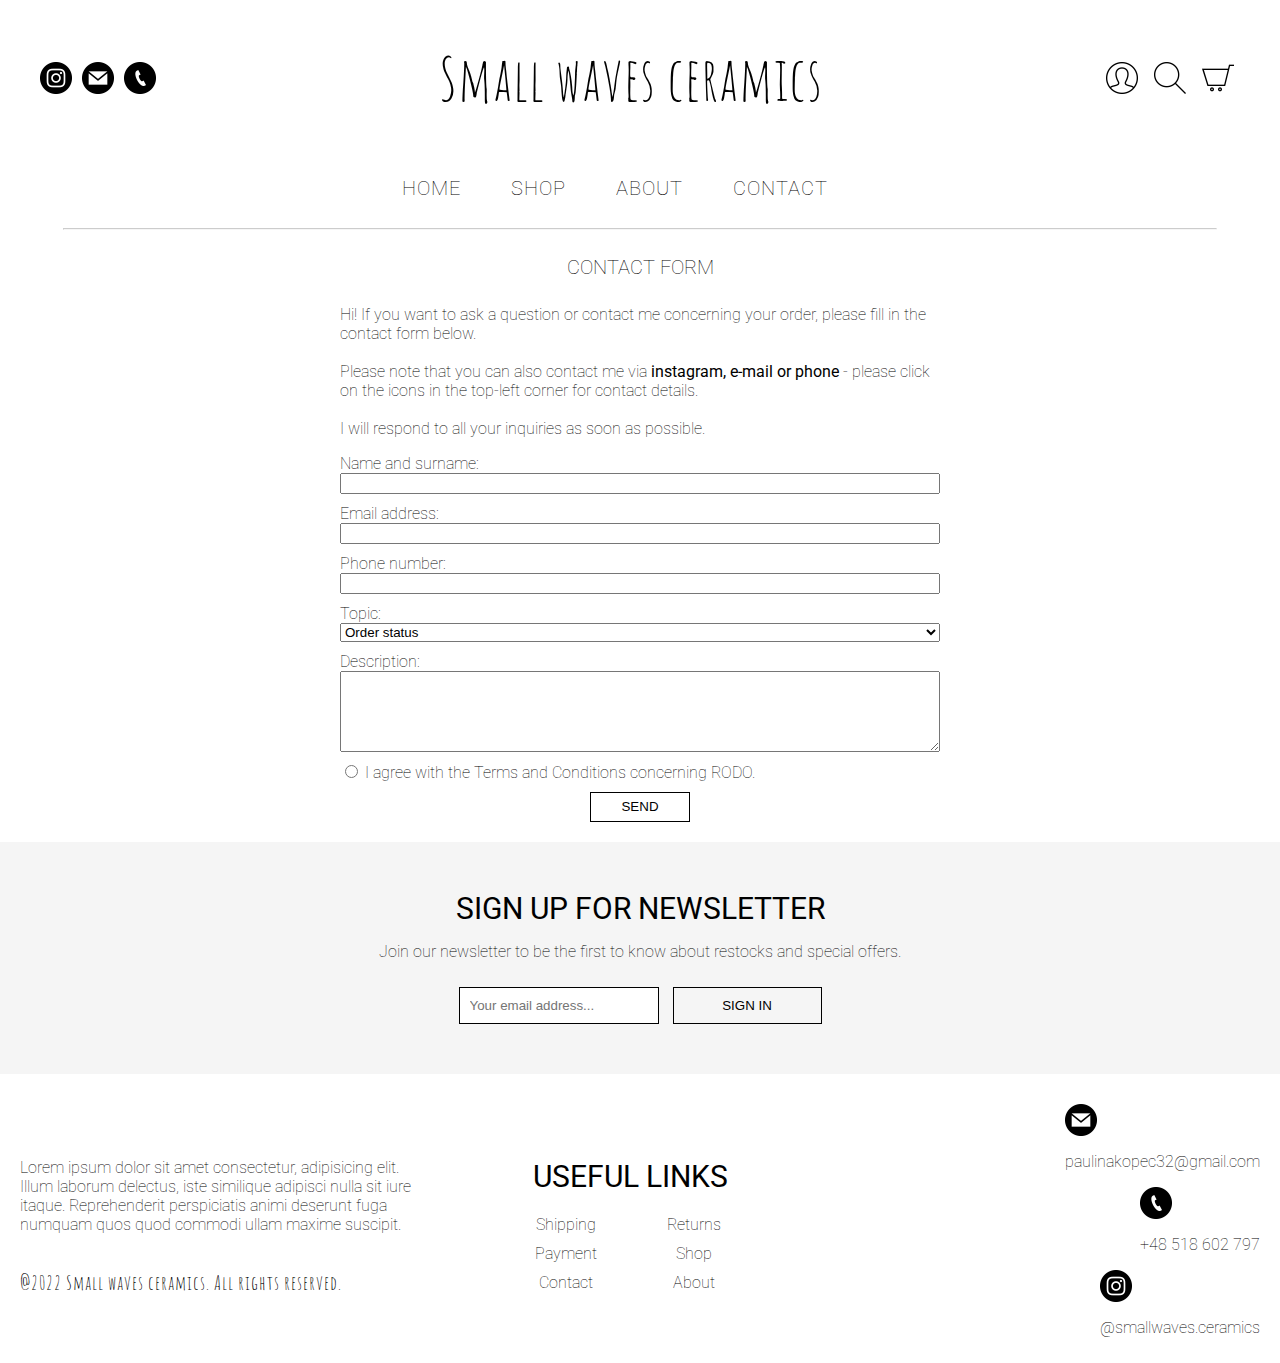
<file: SWC Ecommerce Website/contact.html>
<html lang="en">
<head>
    <meta charset="UTF-8">
    <meta http-equiv="X-UA-Compatible" content="IE=edge">
    <meta name="viewport" content="width=device-width, initial-scale=1.0">
    <link href="https://fonts.googleapis.com/css2?family=Amatic+SC:wght@400;700&family=Lato:ital,wght@0,100;0,300;0,400;0,700;0,900;1,100;1,300;1,400;1,700;1,900&family=Nanum+Gothic:wght@400;700;800&display=swap" rel="stylesheet">
    <link href="https://fonts.googleapis.com/css2?family=Amatic+SC:wght@400;700&family=Lato:ital,wght@0,100;0,300;0,400;0,700;0,900;1,100;1,300;1,400;1,700;1,900&family=Nanum+Gothic:wght@400;700;800&family=Raleway:ital,wght@0,100;0,200;0,300;0,400;0,500;0,600;0,700;0,800;0,900;1,100;1,200;1,300;1,400;1,500;1,600;1,700;1,800;1,900&family=Roboto:ital,wght@0,100;0,300;0,400;0,500;0,700;0,900;1,100;1,300;1,400;1,500;1,700;1,900&display=swap" rel="stylesheet">
    <link rel="stylesheet" href="styles.css">
    <title>Small waves ceramics</title>
</head>
<body>
    <header>
        <nav>
            <div class="navTop">
                <div class="socialBtns">
                    <div class="instagramBtn">
                        <a href="https://www.instagram.com/smallwaves.ceramics/" target="_blank"><img src="./img/instagram.png" alt=""></a> 
                    </div>
                    <div class="mailBtn">
                        <a href="mailto:xyz@gmail.com"><img src="./img/mail.png" alt=""></a>
                    </div>
                    <div class="phoneBtn">
                        <a href="tel:+48 123 456 789"><img src="./img/phone.png" alt=""></a>
                    </div>
                </div>
                <div class="logo">
                    <h1><a href="index.html">Small waves ceramics</a></h1>
                </div>
                <div class="userBtns">
                    <button class="userBtn">
                        <img src="./img/user.png" alt="">
                    </button>
                    <aside class="userSidebar">
                        <div class="userSideBarTop">
                            <h1 class="userBarTitle">REGISTER</h1>
                            <h1 class="userBarTitle">LOG IN</h1>
                            <button class="userCloseBtn"><i class="fas fa-times">x</i></button>
                        </div>
                        <div class="userSideBarBottom">
                            <div class="username">
                                <label for="username">Username: </label>
                                <input type="text" id="username" name="username">
                            </div>
                            <div class="password">
                                <label for="password">Password: </label>
                                <input type="password" id="password" name="password">
                            </div>
                            <button class="logIn">Log In</button>
                        </div>
                    </aside>
                    <button class="searchBtn">
                        <img src="./img/search.png" alt="">
                    </button>
                    <aside class="searchSidebar">
                        <div class="searchSidebarTop">
                            <h1 class="searchTitle">Tell us what you are looking for</h1>
                            <button class="searchCloseBtn"><i class="fas fa-times">x</i></button>
                        </div>
                        <div class="searchSidebarBottom">
                            <input type="text" placeholder="Search for products..." class="searchInput">
                        </div>
                    </aside>
                    <button class="cartBtn">
                        <img src="./img/cart.png" alt="">
                    </button>
                    <aside class="cartSidebar">
                        <div class="cartSidebarTop">
                            <h1 class="cartSidebarTitle">CART</h1>
                            <button class="closeBtn"><i class="fas fa-times">x</i></button>
                        </div>
                        <div class="cartSidebarBottom">
                            <button class="checkoutBtn">Checkout</button>
                            <h2 class="cartSum">Sum: <b>0,00 PLN</b></h2>
                        </div>
                    </aside>
                </div>
            </div>
            <div class="navBottom">
                <p class="menuItem"><a href="index.html">HOME</a></p>
                <p class="menuItem"><a href="shop.html">SHOP</a></p>
                <p class="menuItem"><a href="about.html">ABOUT</a></p>
                <p class="menuItem"><a href="contact.html">CONTACT</a></p>
            </div>
        </nav>
    </header>
    <hr class="navLine">
    <main>
        <form class="contactForm">
            <h2 class="contactInfo">CONTACT FORM</h2>
            <p>Hi! If you want to ask a question or contact me concerning your order, please fill in the contact form below.<br><br> Please note that you can also contact me via <b>instagram, e-mail or phone</b> - please click on the icons in the top-left corner for contact details.<br><br>I will respond to all your inquiries as soon as possible.</p>
            <div class="nameForm">
                <label for="name">Name and surname: </label>
                <input type="text" name="name" id="name" required>
            </div>
            <div class="emailForm">
                <label for="email">Email address:  </label>
                <input type="text" name="email" id="email" required>
            </div>
            <div class="numberForm">
                <label for="number">Phone number: </label>
                <input type="number" name="number" id="number" required>
            </div>
            <div class="topicForm">
                <label for="topic">Topic: </label>
                <select id="topic" name="topic">
                    <option value="OrderStatus">Order status</option>
                    <option value="Shipment">Shipment</option>
                    <option value="Payment">Payment</option>
                    <option value="Return">Return</option>
                    <option value="Other">Other</option>
                </select>
            </div>
            <div class="descForm">
                <label for="description">Description: </label>
                <!-- <input type="text" name="description" id="description"> -->
                <textarea id="description" name="description" rows="5"></textarea>
            </div>
            <div class="termsForm">
                <input type="radio" id="termsAndContions" name="termsAndContions" value="termsAndContions" required>
                <label for="termsAndConditions">I agree with the Terms and Conditions concerning RODO.</label>
            </div>
            <div class="submitBtn">
                <input type="submit" value="SEND">
            </div>
        </form>
    </main>
    <div class="newsletter">
        <h2 class="newsletterTitle">SIGN UP FOR NEWSLETTER</h2>
        <p>Join our newsletter to be the first to know about restocks and special offers. </p>
        <div class="newsletterInputContainer">
            <input type="text" placeholder="Your email address..." class="newsletterInput">
            <button class="signInButton">SIGN IN</button>
        </div>
    </div>
    <footer>
        <div class="footerLeft">
            <p class="copyrightText">
                Lorem ipsum dolor sit amet consectetur, adipisicing elit.
                Illum laborum delectus, iste similique adipisci nulla sit iure itaque.
                Reprehenderit perspiciatis animi deserunt fuga numquam quos quod commodi ullam maxime suscipit.
            </p>
            <p class="copyright">@2022 Small waves ceramics. All rights reserved.</p>
        </div>
        <div class="footerMiddle">
            <h1 class="fMenuTitle">Useful Links</h1>
            <ul class="fListMiddle">
                <li class="fListItem"><a href="otherinfo.html" class="fListItemLink">Shipping</a></li>
                <li class="fListItem"><a href="otherinfo.html" class="fListItemLink">Returns</a></li>
                <li class="fListItem"><a href="otherinfo.html" class="fListItemLink">Payment</a></li>
                <li class="fListItem"><a href="shop.html" class="fListItemLink">Shop</a></li>
                <li class="fListItem"><a href="contact.html" class="fListItemLink">Contact</a></li>
                <li class="fListItem"><a href="about.html" class="fListItemLink">About</a></li>
            </ul>
        </div>
        <div class="footerRight">
            <div class="contactItem">
                <a href="mailto:paulinakopec32@gmail.com"><img src="./img/mail.png" alt="" class="contactImg" /></a>
                <p class="contactText">paulinakopec32@gmail.com</p>
            </div>
            <div class="contactItem">
                <a href="tel:+48518602797"><img src="./img/phone.png" alt="" class="contactImg" /></a>
                <p class="contactText">+48 518 602 797</p>
            </div>
            <div class="contactItem">
                <a href="https://www.instagram.com/smallwaves.ceramics/" target="_blank"><img src="./img/instagram.png" alt=""
                        class="contactImg" /></a>
                <p class="contactText">@smallwaves.ceramics</p>
            </div>
        </div>
    </footer>
    <script src="app.js"></script>
</body>
</html>
</file>
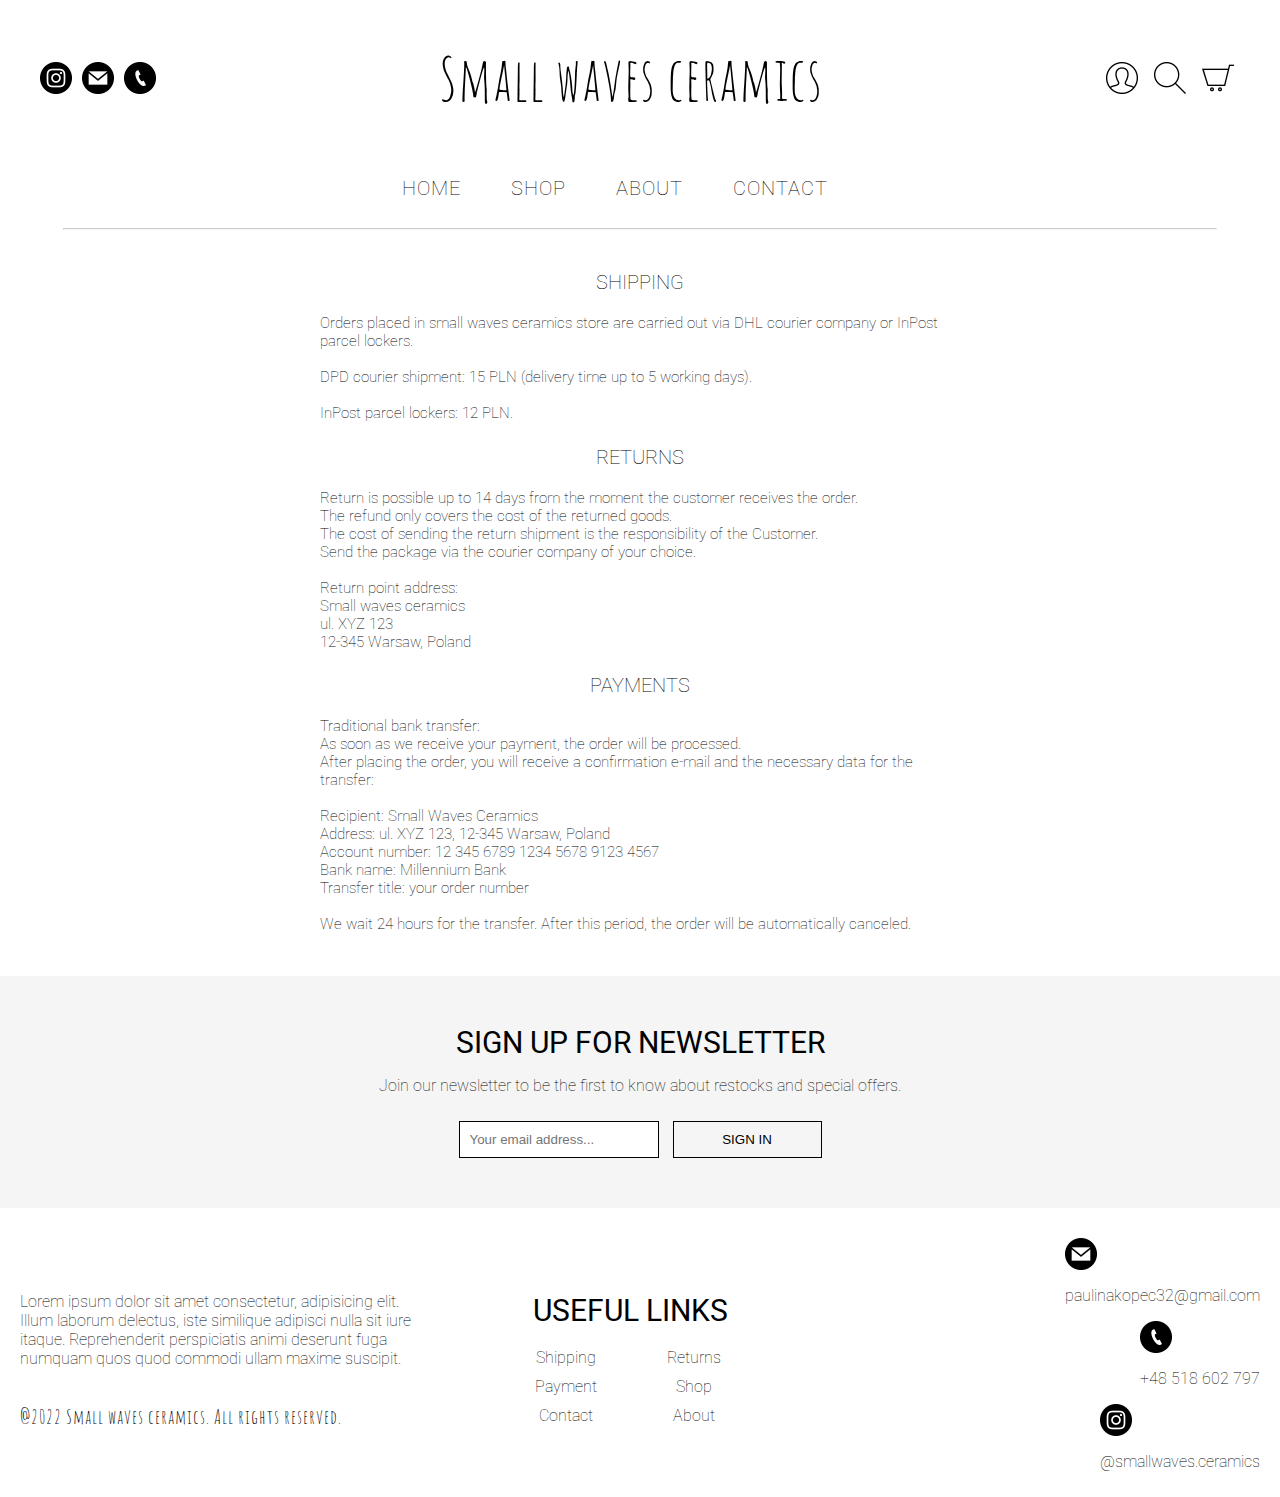
<file: SWC Ecommerce Website/otherinfo.html>
<html lang="en">
<head>
    <meta charset="UTF-8">
    <meta http-equiv="X-UA-Compatible" content="IE=edge">
    <meta name="viewport" content="width=device-width, initial-scale=1.0">
    <link href="https://fonts.googleapis.com/css2?family=Amatic+SC:wght@400;700&family=Lato:ital,wght@0,100;0,300;0,400;0,700;0,900;1,100;1,300;1,400;1,700;1,900&family=Nanum+Gothic:wght@400;700;800&display=swap" rel="stylesheet">
    <link href="https://fonts.googleapis.com/css2?family=Amatic+SC:wght@400;700&family=Lato:ital,wght@0,100;0,300;0,400;0,700;0,900;1,100;1,300;1,400;1,700;1,900&family=Nanum+Gothic:wght@400;700;800&family=Raleway:ital,wght@0,100;0,200;0,300;0,400;0,500;0,600;0,700;0,800;0,900;1,100;1,200;1,300;1,400;1,500;1,600;1,700;1,800;1,900&family=Roboto:ital,wght@0,100;0,300;0,400;0,500;0,700;0,900;1,100;1,300;1,400;1,500;1,700;1,900&display=swap" rel="stylesheet">
    <link rel="stylesheet" href="styles.css">
    <title>Small waves ceramics</title>
</head>
<body>
    <header>
        <nav>
            <div class="navTop">
                <div class="socialBtns">
                    <div class="instagramBtn">
                        <a href="https://www.instagram.com/smallwaves.ceramics/" target="_blank"><img src="./img/instagram.png" alt=""></a> 
                    </div>
                    <div class="mailBtn">
                        <a href="mailto:xyz@gmail.com"><img src="./img/mail.png" alt=""></a>
                    </div>
                    <div class="phoneBtn">
                        <a href="tel:+48 123 456 789"><img src="./img/phone.png" alt=""></a>
                    </div>
                </div>
                <div class="logo">
                    <h1><a href="index.html">Small waves ceramics</a></h1>
                </div>
                <div class="userBtns">
                    <button class="userBtn">
                        <img src="./img/user.png" alt="">
                    </button>
                    <aside class="userSidebar">
                        <div class="userSideBarTop">
                            <h1 class="userBarTitle">REGISTER</h1>
                            <h1 class="userBarTitle">LOG IN</h1>
                            <button class="userCloseBtn"><i class="fas fa-times">x</i></button>
                        </div>
                        <div class="userSideBarBottom">
                            <div class="username">
                                <label for="username">Username: </label>
                                <input type="text" id="username" name="username" required>
                            </div>
                            <div class="password">
                                <label for="password">Password: </label>
                                <input type="password" id="password" name="password" required>
                            </div>
                            <button class="logIn">Log In</button>
                        </div>
                    </aside>
                    <button class="searchBtn">
                        <img src="./img/search.png" alt="">
                    </button>
                    <aside class="searchSidebar">
                        <div class="searchSidebarTop">
                            <h1 class="searchTitle">Tell us what you are looking for</h1>
                            <button class="searchCloseBtn"><i class="fas fa-times">x</i></button>
                        </div>
                        <div class="searchSidebarBottom">
                            <input type="text" placeholder="Search for products..." class="searchInput">
                        </div>
                    </aside>
                    <button class="cartBtn">
                        <img src="./img/cart.png" alt="">
                    </button>
                    <aside class="cartSidebar">
                        <div class="cartSidebarTop">
                            <h1 class="cartSidebarTitle">CART</h1>
                            <button class="closeBtn"><i class="fas fa-times">x</i></button>
                        </div>
                        <div class="cartSidebarBottom">
                            <button class="checkoutBtn">Checkout</button>
                            <h2 class="cartSum">Sum: <b>0,00 PLN</b></h2>
                        </div>
                    </aside>
                </div>
            </div>
            <div class="navBottom">
                <p class="menuItem"><a href="index.html">HOME</a></p>
                <p class="menuItem"><a href="shop.html">SHOP</a></p>
                <p class="menuItem"><a href="about.html">ABOUT</a></p>
                <p class="menuItem"><a href="contact.html">CONTACT</a></p>
        </div>
        </nav>
    </header>
    <hr class="navLine">
    <main>
        <div class="otherInfo">
            <div class="otherInfoMain">
                <h1 class="otherInfoTitle">SHIPPING</h1>
                <h2 class="otherInfoDesc">
                    Orders placed in small waves ceramics store are carried out via DHL courier company or InPost parcel lockers.
                    <br><br>DPD courier shipment: 15 PLN (delivery time up to 5 working days).
                    <br><br>InPost parcel lockers: 12 PLN.
                    <br>
                </h2>
            </div>
            <div class="otherInfoMain">
                <h1 class="otherInfoTitle">RETURNS</h1>
                <h2 class="otherInfoDesc">
                    Return is possible up to 14 days from the moment the customer receives the order.<br>
                    The refund only covers the cost of the returned goods.<br>
                    The cost of sending the return shipment is the responsibility of the Customer.<br>
                    Send the package via the courier company of your choice.
                    <br><br>
                    Return point address:
                    <br>
                    Small waves ceramics
                    <br>
                    ul. XYZ 123
                    <br>
                    12-345 Warsaw, Poland
                    <br>
                </h2>
            </div>
            <div class="otherInfoMain">
                <h1 class="otherInfoTitle">PAYMENTS</h1>
                <h2 class="otherInfoDesc">
                    Traditional bank transfer:
                    <br>As soon as we receive your payment, the order will be processed.
                    <br>After placing the order, you will receive a confirmation e-mail and the necessary data for the transfer:
                    <br><br>Recipient: Small Waves Ceramics
                    <br>Address: ul. XYZ 123, 12-345 Warsaw, Poland
                    <br>Account number: 12 345 6789 1234 5678 9123 4567
                    <br>Bank name: Millennium Bank
                    <br>Transfer title: your order number
                    <br><br>We wait 24 hours for the transfer. After this period, the order will be automatically canceled.
                    <br>
                </h2>
            </div>
        </div>
    </main>
    <div class="newsletter">
        <h2 class="newsletterTitle">SIGN UP FOR NEWSLETTER</h2>
        <p>Join our newsletter to be the first to know about restocks and special offers. </p>
        <div class="newsletterInputContainer">
            <input type="text" placeholder="Your email address..." class="newsletterInput">
            <button class="signInButton">SIGN IN</button>
        </div>
    </div>
    <footer>
        <div class="footerLeft">
            <p class="copyrightText">
                Lorem ipsum dolor sit amet consectetur, adipisicing elit.
                Illum laborum delectus, iste similique adipisci nulla sit iure itaque.
                Reprehenderit perspiciatis animi deserunt fuga numquam quos quod commodi ullam maxime suscipit.
            </p>
            <p class="copyright">@2022 Small waves ceramics. All rights reserved.</p>
        </div>
        <div class="footerMiddle">
            <h1 class="fMenuTitle">Useful Links</h1>
            <ul class="fListMiddle">
                <li class="fListItem"><a href="otherinfo.html" class="fListItemLink">Shipping</a></li>
                <li class="fListItem"><a href="otherinfo.html" class="fListItemLink">Returns</a></li>
                <li class="fListItem"><a href="otherinfo.html" class="fListItemLink">Payment</a></li>
                <li class="fListItem"><a href="shop.html" class="fListItemLink">Shop</a></li>
                <li class="fListItem"><a href="contact.html" class="fListItemLink">Contact</a></li>
                <li class="fListItem"><a href="about.html" class="fListItemLink">About</a></li>
            </ul>
        </div>
        <div class="footerRight">
            <div class="contactItem">
                <a href="mailto:paulinakopec32@gmail.com"><img src="./img/mail.png" alt="" class="contactImg" /></a>
                <p class="contactText">paulinakopec32@gmail.com</p>
            </div>
            <div class="contactItem">
                <a href="tel:+48518602797"><img src="./img/phone.png" alt="" class="contactImg" /></a>
                <p class="contactText">+48 518 602 797</p>
            </div>
            <div class="contactItem">
                <a href="https://www.instagram.com/smallwaves.ceramics/" target="_blank"><img src="./img/instagram.png" alt=""
                        class="contactImg" /></a>
                <p class="contactText">@smallwaves.ceramics</p>
            </div>
        </div>
    </footer>
    <script src="app.js"></script>
</body>
</html>
</file>
<file: SWC Ecommerce Website/styles.css>
/* ALL */

html {
    scroll-behavior: smooth;
}

body {
    font-family: 'Roboto', sans-serif;
    font-weight: 100;
    padding: 0;
    margin: 0;
    width: 100vw;
    margin: auto;
}

.navLine {
    width: 90vw;
    opacity: 50%;
}

/* NAVBAR */

/* TOP NAVBAR */

.navTop {
    position: relative;
    display: flex;
    align-items: center;
    justify-content: space-between;
    margin: 0 40px;
}

.socialBtns, .userBtns {
    display: flex;
    cursor: pointer;
}

.instagramBtn, .mailBtn, .phoneBtn {
    padding-right: 10px;
}

.userBtn, .searchBtn, .cartBtn {
    padding-left: 10px;
    border: none;
    background-color: transparent;
    cursor: pointer;
}

.logo {
    font-family: 'Amatic SC', cursive;
    font-size: 30px;
    letter-spacing: 1px;
    justify-content: center;
    cursor: pointer;
}

h1 {
    font-weight: 100;
}

.logo a {
    text-decoration: none;
    color: black;
}

/* CART SIDEBAR */

.cartSidebarTop {
    display: flex;
    justify-content: space-around;
    align-items: center;
}

.cartSidebarTitle {
    font-weight: 100;
    margin-top: 20px;
    margin-bottom: 30px;
    margin-left: -60px;
}

.closeBtn {
    font-size: 20px;
    font-weight: 100;
    background: transparent;
    border-color: transparent;
    color: black;
    margin-right: -60px;
    transition: var(--transition);
    cursor: pointer;
}

.cartSidebarBottom {
    display: flex;
    justify-content: space-around;
    align-items: center;
    background-color: rgb(255, 247, 236);
    height: 50px;
}

.checkoutBtn {
    border: 1px solid black;
    color: white;
    background-color: black;
    cursor: pointer;
    height: 30px;
}

.checkoutBtn:hover {
    color: black;
    background-color: white;
    transition: background-color 0.5s ease, color 0.5s ease;
}

.cartSum {
    font-weight: 100;
    font-size: 15px;
    margin: 0 10px;
}

.cartSidebar {
    position: fixed;
    top: 0;
    right: 0;
    width: 300px;
    height: 100%;
    background-color: var(--clr-white);
    color: var(--clr-black);
    transition: var(--transition);
    transform: translate(-1000%);
}

.show-cartSidebar {
    transform: translate(0);
    background-color: white;
    z-index: 1;
}
 hr {
    width: 90%;

}
/* USER SIDEBAR, SEARCH SIDEBAR */

.searchSideBarTop, .userSideBarTop {
    display: flex;
    justify-content: space-around;
    align-items: center;
}

.userSideBarBottom {
    display: flex;
    flex-direction: column;
}

.username, .password {
    display: flex;
    font-size: 15px;
}

.userCloseBtn {
    font-size: 20px;
    font-weight: 100;
    background: transparent;
    border-color: transparent;
    color: black;
    transition: var(--transition);
    cursor: pointer;
}

.userSidebar {
    position: fixed;
    top: 0;
    right: 0;
    width: 300px;
    height: 15%;
    background-color: var(--clr-white);
    color: var(--clr-black);
    transition: var(--transition);
    transform: translate(-1000%);
}

#username, #password {
    margin-bottom: 10px;
    margin-left: 10px;
}

.show-userSidebar {
    transform: translate(0);
    background-color: white;
    z-index: 1;
}

.searchTitle, .userBarTitle {
    font-weight: 100;
    font-size: 15px;
}

.userBarTitle, .logIn {
    cursor: pointer;
}

.logIn {
    background-color: black;
    color: white;
    border: 1px solid black;
    width: 60px;
    height: 30px;
    margin: 10px auto;
}

.logIn:hover {
    background-color: white;
    color: black;
    transition: background-color 0.5s ease, color 0.5s ease;
}

.searchCloseBtn {
    font-size: 20px;
    font-weight: 100;
    background: transparent;
    border-color: transparent;
    color: black;
    transition: var(--transition);
    cursor: pointer;
}

.searchSidebarBottom {
    display: flex;
    justify-content: center;
    align-items: center;
}

.searchInput {
    width: 90%;
}

.searchSidebar {
    position: fixed;
    top: 0;
    right: 0;
    width: 300px;
    height: 15%;
    background-color: var(--clr-white);
    color: var(--clr-black);
    transition: var(--transition);
    transform: translate(-1000%);
}

.show-searchSidebar {
    transform: translate(0);
    background-color: white;
    z-index: 1;
}

/* BOTTOM NAVBAR */

.navBottom {
    display: flex;
    align-items: center;
    justify-content: center;
}

.menuItem {
    font-size: 20px;
    letter-spacing: 1px;
    margin-right: 50px;
    cursor: pointer;    
}

.menuItem a {
    color: black;
    text-decoration: none;
}

/* NEWSLETTER */

.newsletter {
    display: flex;
    flex-direction: column;
    align-items: center;
    justify-content: center;
    background-color: whitesmoke;
    min-height: 15vw;
    margin-bottom: 20px;
    padding: 20px 0;
}

h2.newsletterTitle {
    font-size: 30px;
    font-weight: 400;
    margin: 0 auto 0px auto;
}

button.signInButton {
    padding: 10px;
    width: 149px;
    border-radius: 0%;
    border: 1px solid;
    color: black;
    margin-left: 10px;
    background-color: transparent;
    cursor: pointer;
}

button.signInButton:hover {
    background-color: black;
    color: whitesmoke;
    transition: 1s ease-in-out;
}

input.newsletterInput {
    padding: 10px;
    border: 0%;
    border: 1px solid black;
    width: 200px;
}

.newsletterInputContainer {
    margin-top: 10px;
}

/* FOOTER SECTION  */

footer {
    display: flex;
    align-items: center;
    justify-content: center;
    min-height: 15vw;
}

.footerLeft, .footerMiddle, .footerRight {
    flex: 1;
    display: flex;
    flex-direction: column;
    justify-content: center;
    padding: 10px 0;
}


.copyrightText, .copyright {
    margin-left: 20px;
    align-items: flex-start;
}

.copyright {
    font-family: 'Amatic SC', cursive;
    font-size: 20px;
    letter-spacing: 1px;
}

.footerMiddle {
    align-items: center;
}

.fListMiddle {
    width: 20vw;
    display: flex;
    flex-wrap: wrap;
    justify-content: center;
    align-items: center;
    margin-top: 0px;
    padding-left: 0px;
}

.fMenuTitle {
    text-transform: uppercase;
    font-size: 30px;
    font-weight: 400;
}

.fListItem {
    width: 10vw;
    text-align: center;
    list-style: none;
    color: black;
    margin-bottom: 10px;
    cursor: pointer;
}

.fListItem:hover {
    transform: scale(1.1);
    transition: 1s ease-in-out;
}

.fListItemLink {
    color: black;
    text-decoration: none;
}

.footerRight {
    display: flex;
    align-items: flex-end;
    margin-right: 20px;
}

.fSocialIcons {
    display: flex;
    align-items: flex-end;
    justify-content: flex-end;
}

.fSocialIcon {
    margin-left: 10px;
}

/* HOME SECTION */

.mainRow {
    background-image: url("img/background.jpg");
    background-repeat: no-repeat;
    background-position: center;
    width: 100%;
    height: 600px;
    display: flex;
    align-items: center;
    justify-content: center;
    margin: 30px 0px;
}

.mainRowCircle {
    background-color:white;
    opacity: 70%;
    width: 530px;
    height: 530px;
    margin: 0;
    border-radius: 100%;
    position: absolute;
}

.mainRowInfo {
    z-index: 1;
    display: flex;
    flex-direction: column;
    align-items: center;
    justify-content: center;
}
.mainTitle h1 {
    height: 100px;
    width: 380px;
    font-size: 20px;
    display: flex;
    align-items: flex-end;
    justify-content: center;
    margin-bottom: 25px;
}

.mainSubtitle {
    margin-bottom: 20px;
    display: flex;
    align-items: center;
    justify-content: center;
}

.mainSubtitle p{
    max-width: 450px;
    text-align: center;
}

.countdown {
    display: flex;
    align-items: center;
    justify-content: center;
    width: 100%;
    margin-bottom: 20px;
}

.countdown-format {
    border: 1px solid black;
    background-color:transparent;
    color: black;
    height: 100px;
    width: 100px;
    margin: 0 5px;
    display: flex;
    flex-direction: column;
}

.countdown-format h4 {
    font-size: 30px;
    font-weight: 200;
    display: flex;
    align-items: center;
    justify-content: center;
}

.spanCountdown {
    color: black;
    display: flex;
    justify-content: center;
}

.shopBtn {
    font-size: 15px;
    cursor: pointer;
    margin-top: 30px;
    display: flex;
    justify-content: center;
    align-items: center;
}

.shopButton {
    background-color: transparent;
    cursor: pointer;
    border: 1px solid black;
    width: 100px;
    height: 40px;
}

.shopButton:hover {
    background-color: black;
    transition: 1s ease-in-out;
}

.shopBtn a {
    color: black;
    text-decoration: none;
    font-size: 20px;
    font-family: 'Roboto';
    font-weight: 100;
    margin: 10px 0 20px 0;
    text-transform: uppercase;
}

.shopBtn a:hover {
    color: white;
    transition: 1s ease-in-out;
}

.textContainer {
    margin: 50px 10px;
    display: grid;
    width: 100%;
    grid-template-columns: 25% 25% 25% 25%;
    grid-template-rows: 100%;
    gap: 5px 5px;
}

.textItem {
    text-align: center;
}

.gallery {
    max-width: 1400px;
    display: flex;
    flex-direction: column;
    align-items: center;
    justify-content: center;
    margin: auto;
}

.galleryContainer {
    margin: 10px 10px 50px 10px;
    max-width: 1400px;
    display: grid;
    grid-template-columns: 25% 25% 25% 25%;
    grid-template-rows: 1fr 1fr 1fr;
    column-gap: 5px;
    row-gap: 5px;
    align-items: center;
    justify-content: center;
}

.galleryImg {
    width: 100%;
}

/* ABOUT SECTION */

.mainAbout {
    position: relative;
    margin-top: 30px;
    margin-bottom: 30px;
}

.aboutTitleText {
    margin: auto;
    text-align: center;
    font-weight: 100;
    font-size: 20px;
}

.aboutContainer{
    display: flex;
    justify-content: center;
    align-items: center;
}

.aboutContainerHalf {
    position: relative;
    margin: 2rem;
    width: 40%;
    display: flex;
    justify-content: center;
    flex-direction: column;
    align-items: center;
}

.aboutImg {
    width: 80%;
    border-radius: 50%;
}

.aboutContainerHalf p{
    text-align: justify;
    font-size: 18px;
}

/* SHOP SECTION */

.btnContainer {
    display: flex;
    justify-content: center;
    align-items: center;
    margin: 40px 0;
}

.filterBtn {
    margin-right: 10px;
    background-color: white;
    color: black;
    font-family: 'Roboto', sans-serif;
    font-weight: 100;
    font-size: 15px;
    border: 1px solid black;
    cursor: pointer;
    height: 30px;
    min-width: 50px;
    text-transform: uppercase;

}

.filterBtn:hover {
    background-color: black;
    color: white;
    transition: 1s ease-in-out;
}

.sectionCenter {
    margin: 50px auto;
    width: 100%;
    display: flex;
    justify-content: center;
    flex-wrap: wrap;
    min-height: 500px;    
}

.shopItem {
    width: 30%;
    display: flex;
    flex-direction: column;
    justify-content: center;
    /* position: relative; */
    margin-bottom: 40px;
}

.shopImg {
    height: 300px;
    width: 300px;
    margin: auto;
    border-radius: 50%;
}

.productName {
    font-weight: 100;
    font-size: 20px;
    text-align: center;
    cursor: pointer;
    margin: 10px 0;
}

.price {
    font-weight: 100;
    font-size: 15px;
    cursor: pointer;
    text-align: center;
    margin: 10px 0;
}

.buyBtn {
    display: flex;
    margin: 10px auto;
    background-color: white;
    color: black;
    cursor: pointer;
    border: 1px solid black;
    width: 100px;
    height: 30px;
    display: flex;
    align-items: center;
    text-align: center;
    justify-content: center;
    font-weight: 100;
    /* position: absolute;
    margin-left: auto;
    margin-right: auto;
    left: 0;
    right: 0;
    top: 0;
    bottom: 0;
    margin-top: auto;
    margin-bottom: auto; */
    background-color: transparent;
    /* opacity: 0; */
}

.buyBtn:hover {
    background-color: black;
    color: white;
    transition: 1s ease-in-out;
}

.shopImg:hover {
    opacity: 50%;
    transition: 1s ease-in-out;
}

/* CONTACT SECTION */

.contactForm {
    display: flex;
    justify-content: center;
    flex-direction: column;
    width: 600px;
    margin: auto;
}

.contactInfo {
    display: flex;
    justify-content: center;
    align-items: center;
    margin-bottom: 10px;
    font-weight: 100;   
    font-size: 20px;
}

.nameForm, .emailForm, .numberForm, .topicForm, .descForm {
    display: flex;
    flex-direction: column;
    margin-bottom: 10px;
}

input[type="submit"] {
    width: 100px;
    height: 30px;
    background-color: transparent;
    text-transform: capitalize;
    border: 1px solid black;
}

input[type="submit"]:hover {
    background-color: black;
    color: white;
    transition: 1s ease-in-out;
}

#termsandConditions {
    display: flex;
}

.termsForm {
    margin-bottom: 10px;
}

.submitBtn {
    margin-bottom: 20px;
    display: flex;
    align-items: center;
    justify-content: center;
}

/* OTHER INFORMATION SECTION */

.otherInfo {
    display: flex;
    flex-direction: column;
    justify-content: center;
    margin: 30px auto;
    width: 50%;
}

.otherInfoTitle {
    font-size: 20px;
    font-weight: 100;
    display: flex;
    justify-content: center;
    align-items: center;
    margin: 10px 0 20px 0;
}

.otherInfoDesc {
    font-size: 15px;
    font-weight: 100;
}

@media only screen and (max-width: 750px) {
    body {
        width: 90%;
    }

    .navTop {
        display: flex;
        justify-content: center;
        align-items: center;
    }

    .logo {
        font-size: 15px;
    }
    
    .socialBtns, .userBtns {
        display: none;
    }

    .menuItem {
        font-size: 15px;
        margin: 10px;
    }

    .navBottom {
        display: flex;
        justify-content: center;
        align-items: center;
    }

    .mainRowCircle {
        width: 300px;
        height: 300px;
        border-radius: 100%;
        position: absolute;
    }
    
    .mainRowInfo {
        display: flex;
        flex-direction: column;
        align-items: center;
        justify-content: center;
    }

    .mainTitle h1{
        font-size: 0.8em;
        display: flex;
        justify-content: center;
        align-items: center;
        margin: 20px auto 10px auto;
        height: 30px;
    }

    .mainSubtitle {
        font-size: 0.8em;
        margin-bottom: 10px;
        width: 250px;
        text-align: center;
    }
    
    .spanCountdown {
        color: white;
        font-size: 15px;
    }

    .countdown {
        margin-bottom: 10px;
    }

    .countdown-format {
        width: 50px;
        height: 50px;
    }

    .countdown-format h4 {
        font-size: 15px;
    }

    .spanCountdown {
        color:black;
        font-size: 15px;
    }

    .shopBtn {
        margin-top: 0;
        display: flex;
        justify-content: center;
        align-items: flex-end;
        margin-top: 25px;
    }

    .shopBtn a {
        font-family: 'Roboto';
        font-size: 12px;
        font-weight: 100;
    }

    /* HOME
    GALLERY SECTION */

    .textContainer {
        display: flex;
        flex-direction: column;
    }

    .textItem p{
        margin: 0;
    }

    .galleryContainer {
        display: flex;
        flex-direction: column;
    }

    .galleryTitle {
        font-size: 15px;
    }

    .galleryImg {
        width: 70%;
        height: 50%;
        display: flex;
        justify-content: center;
        align-items: center;
        margin: auto;
    }

    .fMenuTitle {
        font-size: 15px;
    }

    .fListItem {
        font-size: 12px;
    }

    .copyright {
        font-size: 10px;
    }

    .filterBtn {
        font-size: 15px;
    }

    .filterBtn {
        margin-top: 20px;
        margin-right: 5px;
    }

    .sectionCenter, .aboutContainer {
        display: flex;
        flex-direction: column;
        justify-content: center;
        align-items: center;
    }

    .shopItem {
        width: 80%;
    }

    .aboutImg, .aboutContainerHalf p {
        width: 200%;
    }
    
    .aboutContainerHalf p {
        font-size: 15px;
    }

    .contactForm {
        width: 90%;
        font-size: 15px;
    }

    .contactInfo {
        font-size: 15px;
    }

    .otherInfo {
        width: 90%;
        font-size: 15px;
    }
}
</file>
